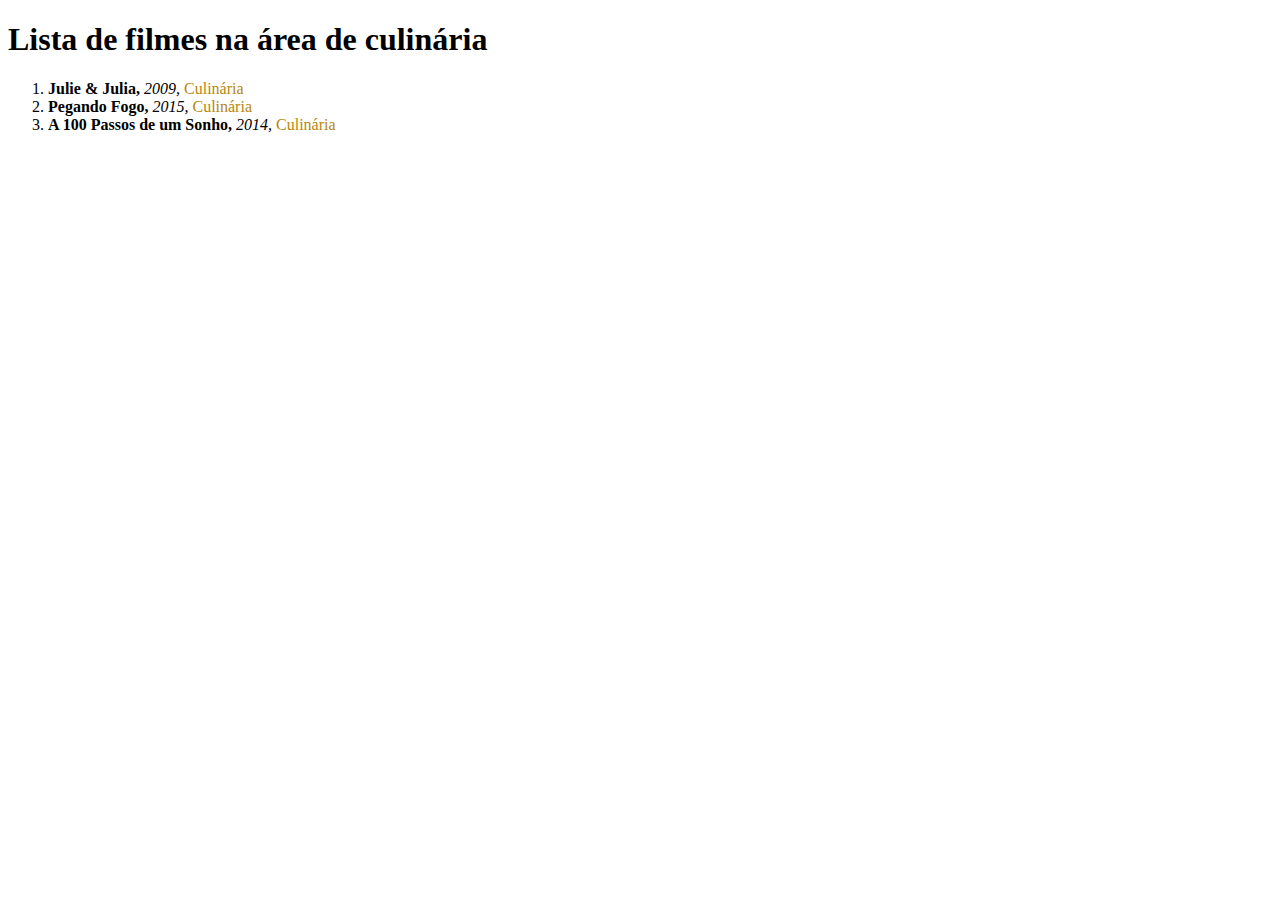
<file: Lista3/Atividade1/index.html>
<!DOCTYPE html>
<html lang="en">
<head>
    <meta charset="UTF-8">
    <meta name="viewport" content="width=, initial-scale=1.0">
    <title>Document</title>
</head>
<body>
    <h1>Lista de filmes na área de  culinária</h1>
    <ol>
        <li><b>Julie & Julia, </b><i>2009, </i><span style="color: #b8860b;">Culinária</span></li>
        <li><b>Pegando Fogo, </b><i>2015, </i><span style="color: #b8860b;">Culinária</span></li>
        <li><b>A 100 Passos de um Sonho, </b><i>2014, </i><span style="color: #b8860b;">Culinária</span></li>

    </ol>
    
</body>
</html>
</file>
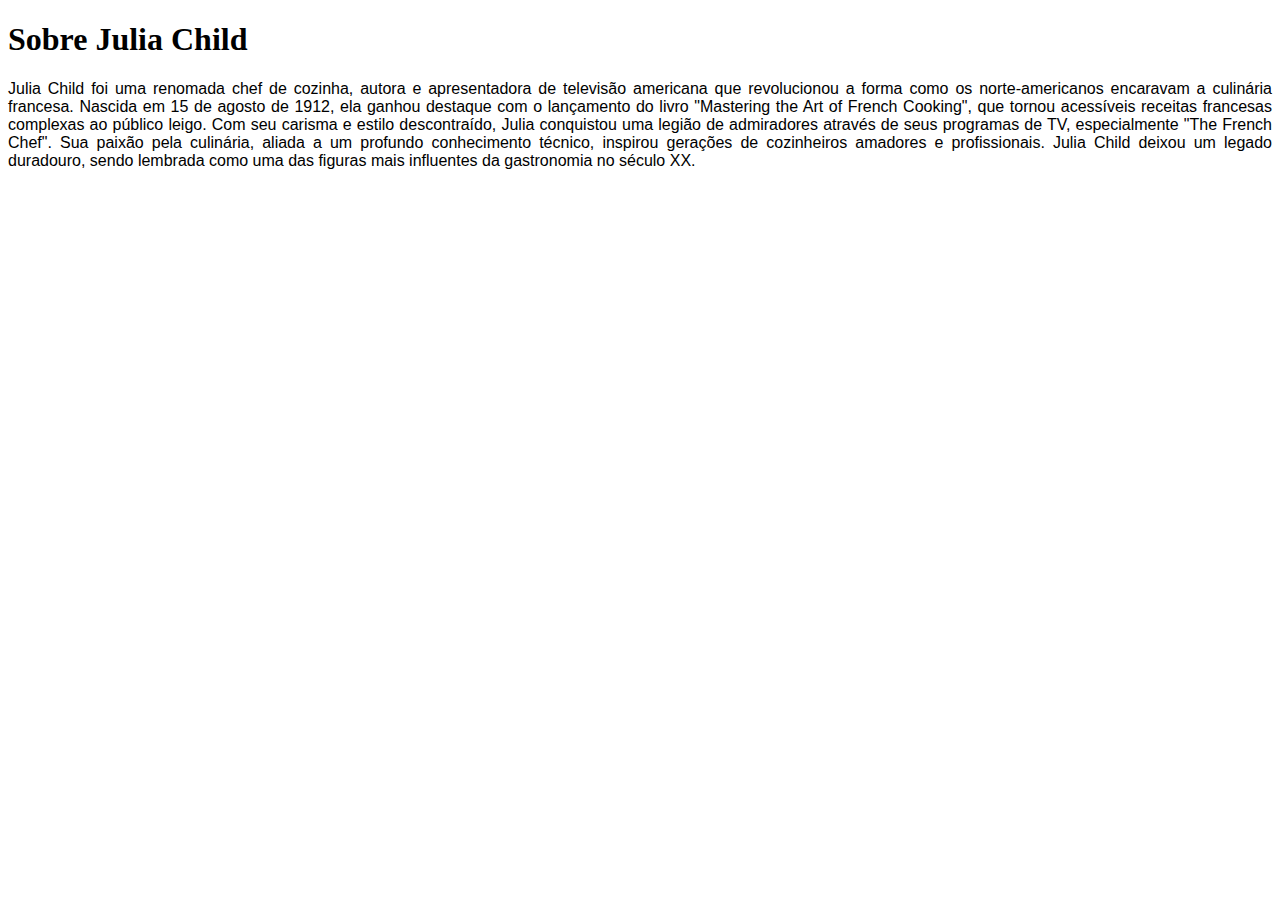
<file: Lista3/Atividade2/index.html>
<!DOCTYPE html>
<html lang="en">
<head>
    <meta charset="UTF-8">
    <meta name="viewport" content="width=device-width, initial-scale=1.0">
    <title>Document</title>
</head>
<body>
    <h1>Sobre Julia Child</h1>
    <p style="text-align: justify; font-family: Arial; font-size: 16px; ">
        Julia Child foi uma renomada chef de cozinha, autora e apresentadora de televisão americana que revolucionou a forma como os norte-americanos encaravam a culinária francesa. Nascida em 15 de agosto de 1912, ela ganhou destaque com o lançamento do livro "Mastering the Art of French Cooking", que tornou acessíveis receitas francesas complexas ao público leigo. Com seu carisma e estilo descontraído, Julia conquistou uma legião de admiradores através de seus programas de TV, especialmente "The French Chef". Sua paixão pela culinária, aliada a um profundo conhecimento técnico, inspirou gerações de cozinheiros amadores e profissionais. Julia Child deixou um legado duradouro, sendo lembrada como uma das figuras mais influentes da gastronomia no século XX.
    </p>
        
</body>
</html>
</file>
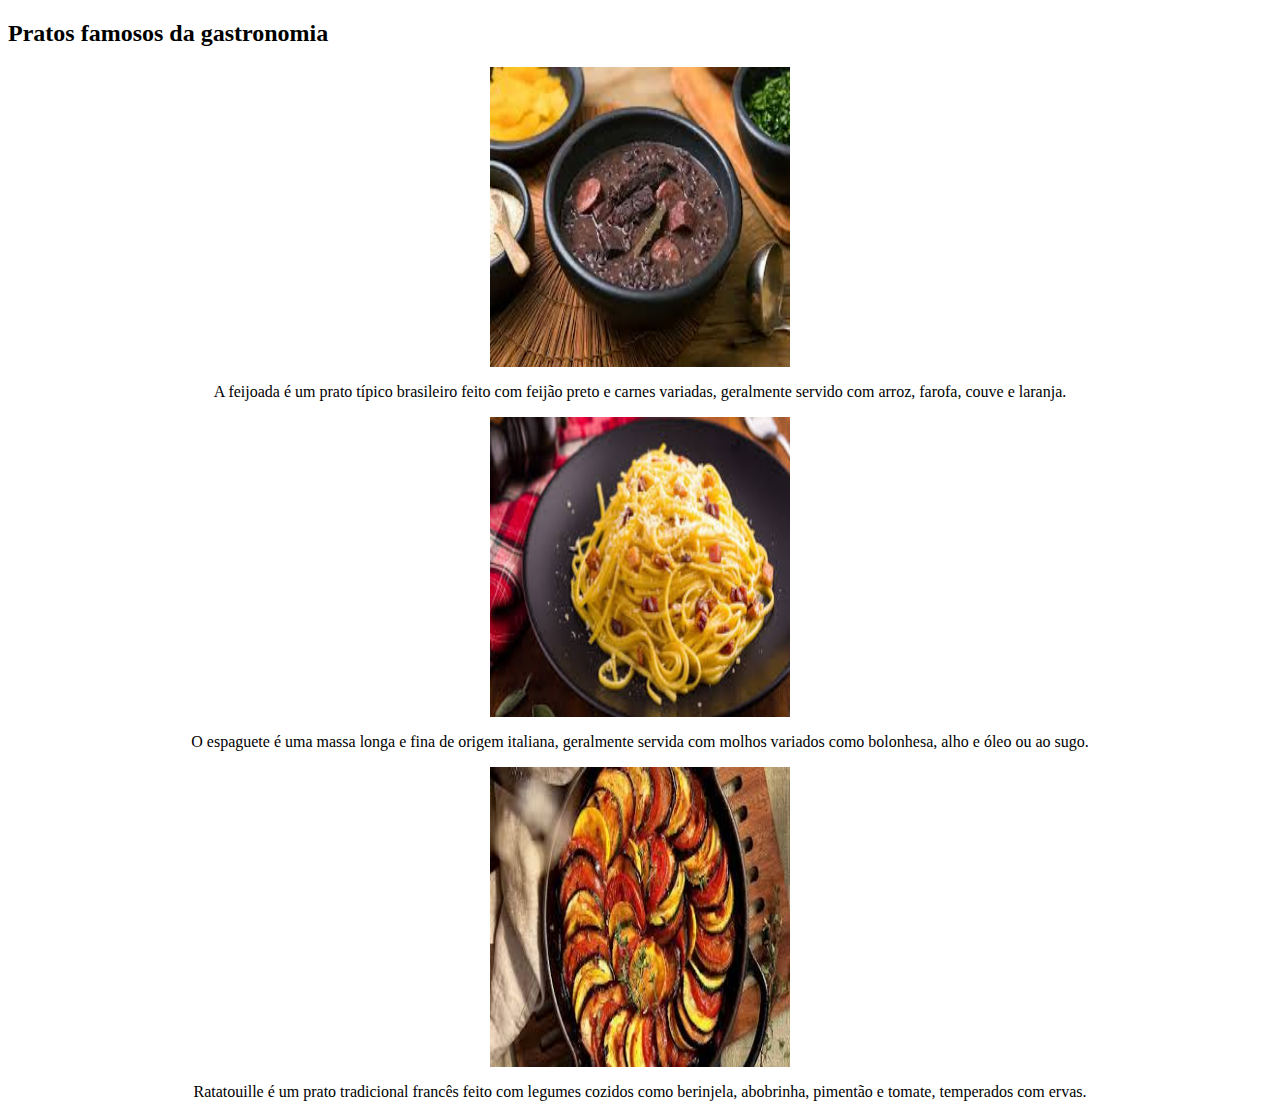
<file: Lista3/Atividade3/index.html>
<!DOCTYPE html>
<html lang="en">
<head>
    <meta charset="UTF-8">
    <meta name="viewport" content="width=device-width, initial-scale=1.0">
    <title>Document</title>
    <link rel="stylesheet" href="style.css">
</head>
<body>
    <h2>Pratos famosos da  gastronomia</h2>
    <img src="feijoada.jpeg" alt="">
    <p>A feijoada é um prato típico brasileiro feito com feijão preto e carnes variadas, geralmente servido com arroz, farofa, couve e laranja.</p>
    <img src="espaguete.jpeg" alt="">
    <p>O espaguete é uma massa longa e fina de origem italiana, geralmente servida com molhos variados como bolonhesa, alho e óleo ou ao sugo.</p>
    <img src="ratatouille.jpeg" alt="">
    <p>Ratatouille é um prato tradicional francês feito com legumes cozidos como berinjela, abobrinha, pimentão e tomate, temperados com ervas.</p>
</body>
</html>
</file>
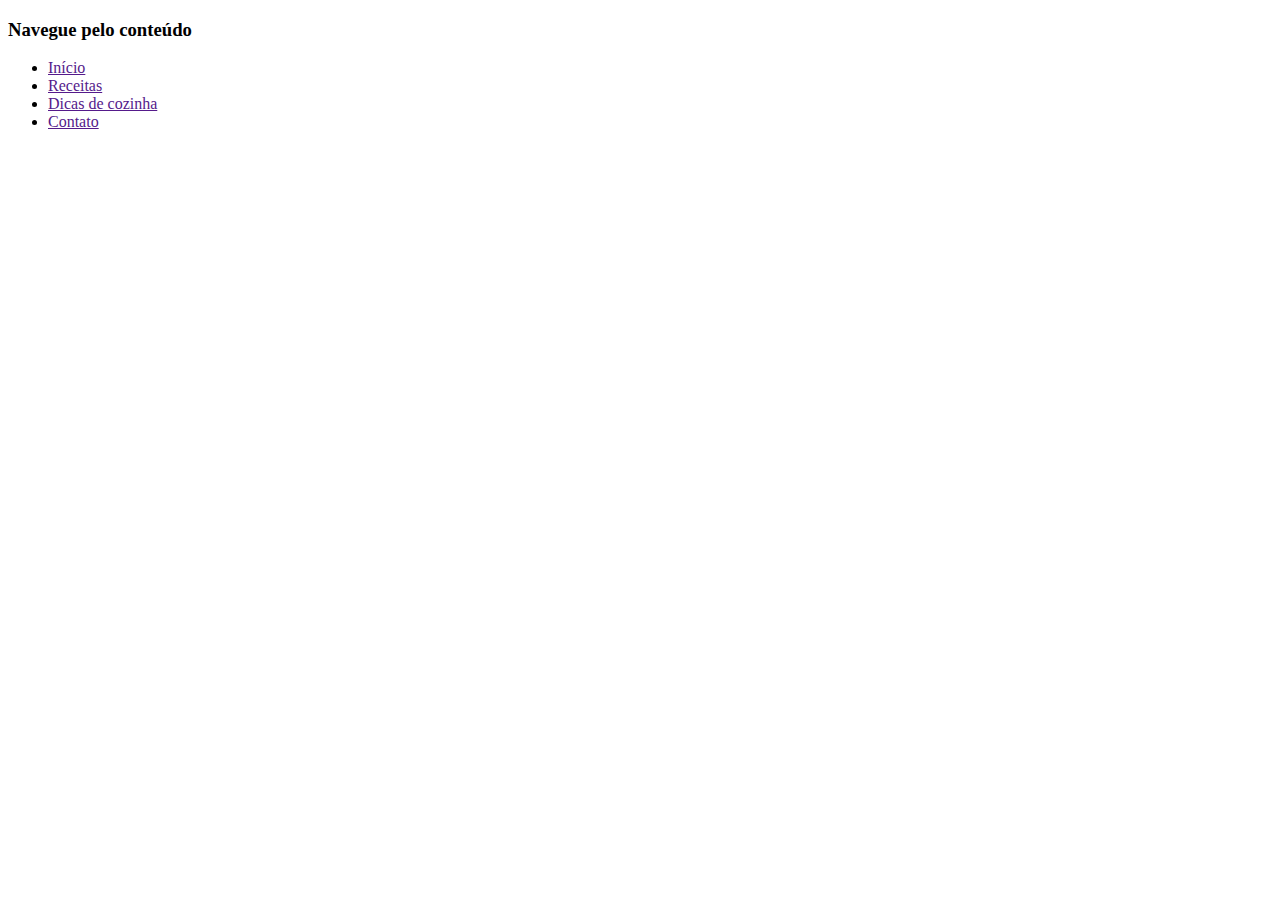
<file: Lista3/Atividade4/index.html>
<!DOCTYPE html>
<html lang="en">
<head>
    <meta charset="UTF-8">
    <meta name="viewport" content="width=device-width, initial-scale=1.0">
    <title>Document</title>
    <link rel="stylesheet" href="style.css">
</head>
<body>
    <h3>Navegue pelo conteúdo</h3>
    <ul>
        <li><a href="">Início</a></li>
        <li><a href="">Receitas</a></li>
        <li><a href="">Dicas de cozinha</a></li>
        <li><a href="">Contato</a></li>
    </ul>
</body>
</html>
</file>
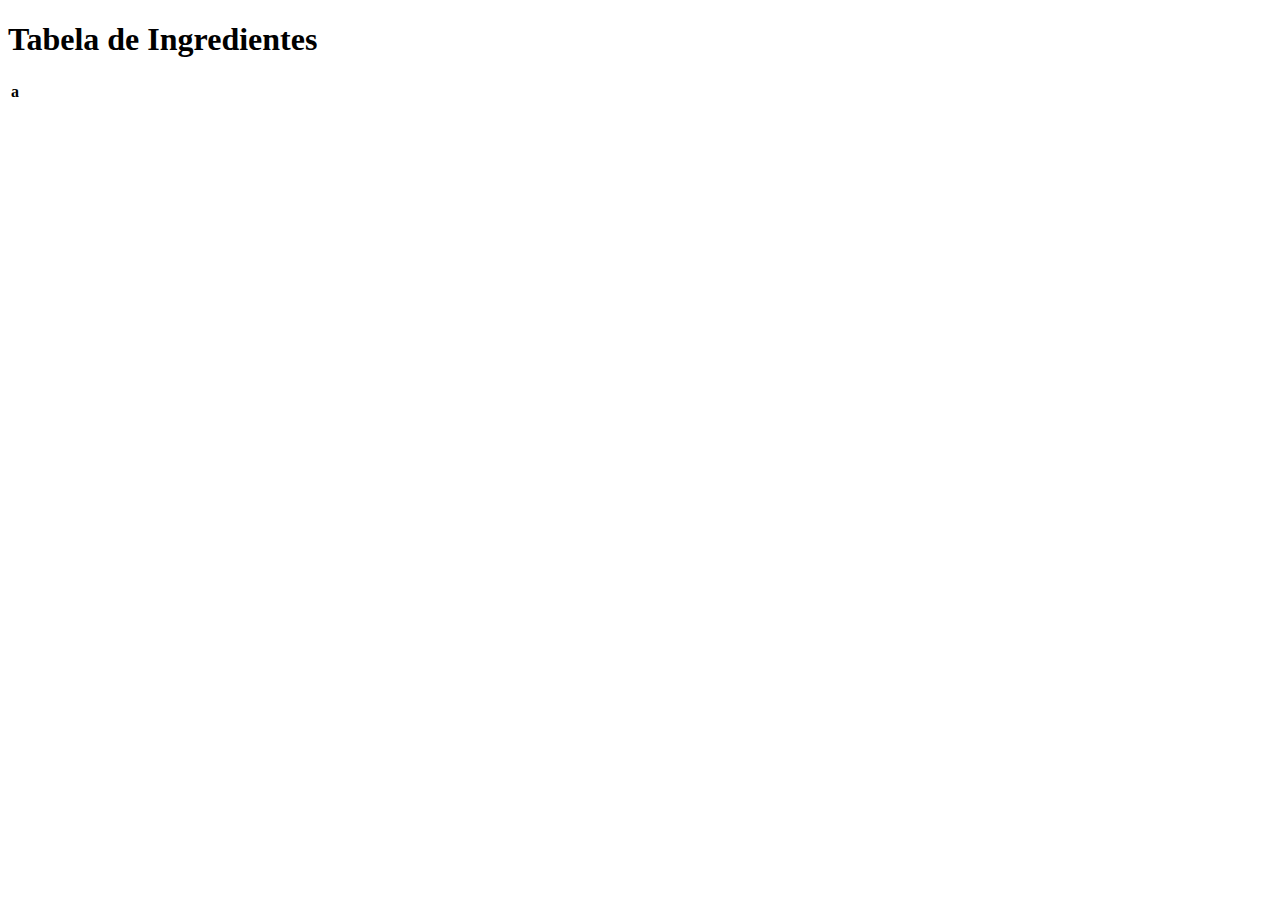
<file: Lista3/Atividade5/index.html>
<!DOCTYPE html>
<html lang="en">
<head>
    <meta charset="UTF-8">
    <meta name="viewport" content="width=device-width, initial-scale=1.0">
    <title>Tabela de Ingredientes</title>
</head>
<body>
    <h1>Tabela de Ingredientes</h1>
    <table>
        <thead>
            <th>a</th>
        </thead>
        
    </table>
</body>
</html>
</file>
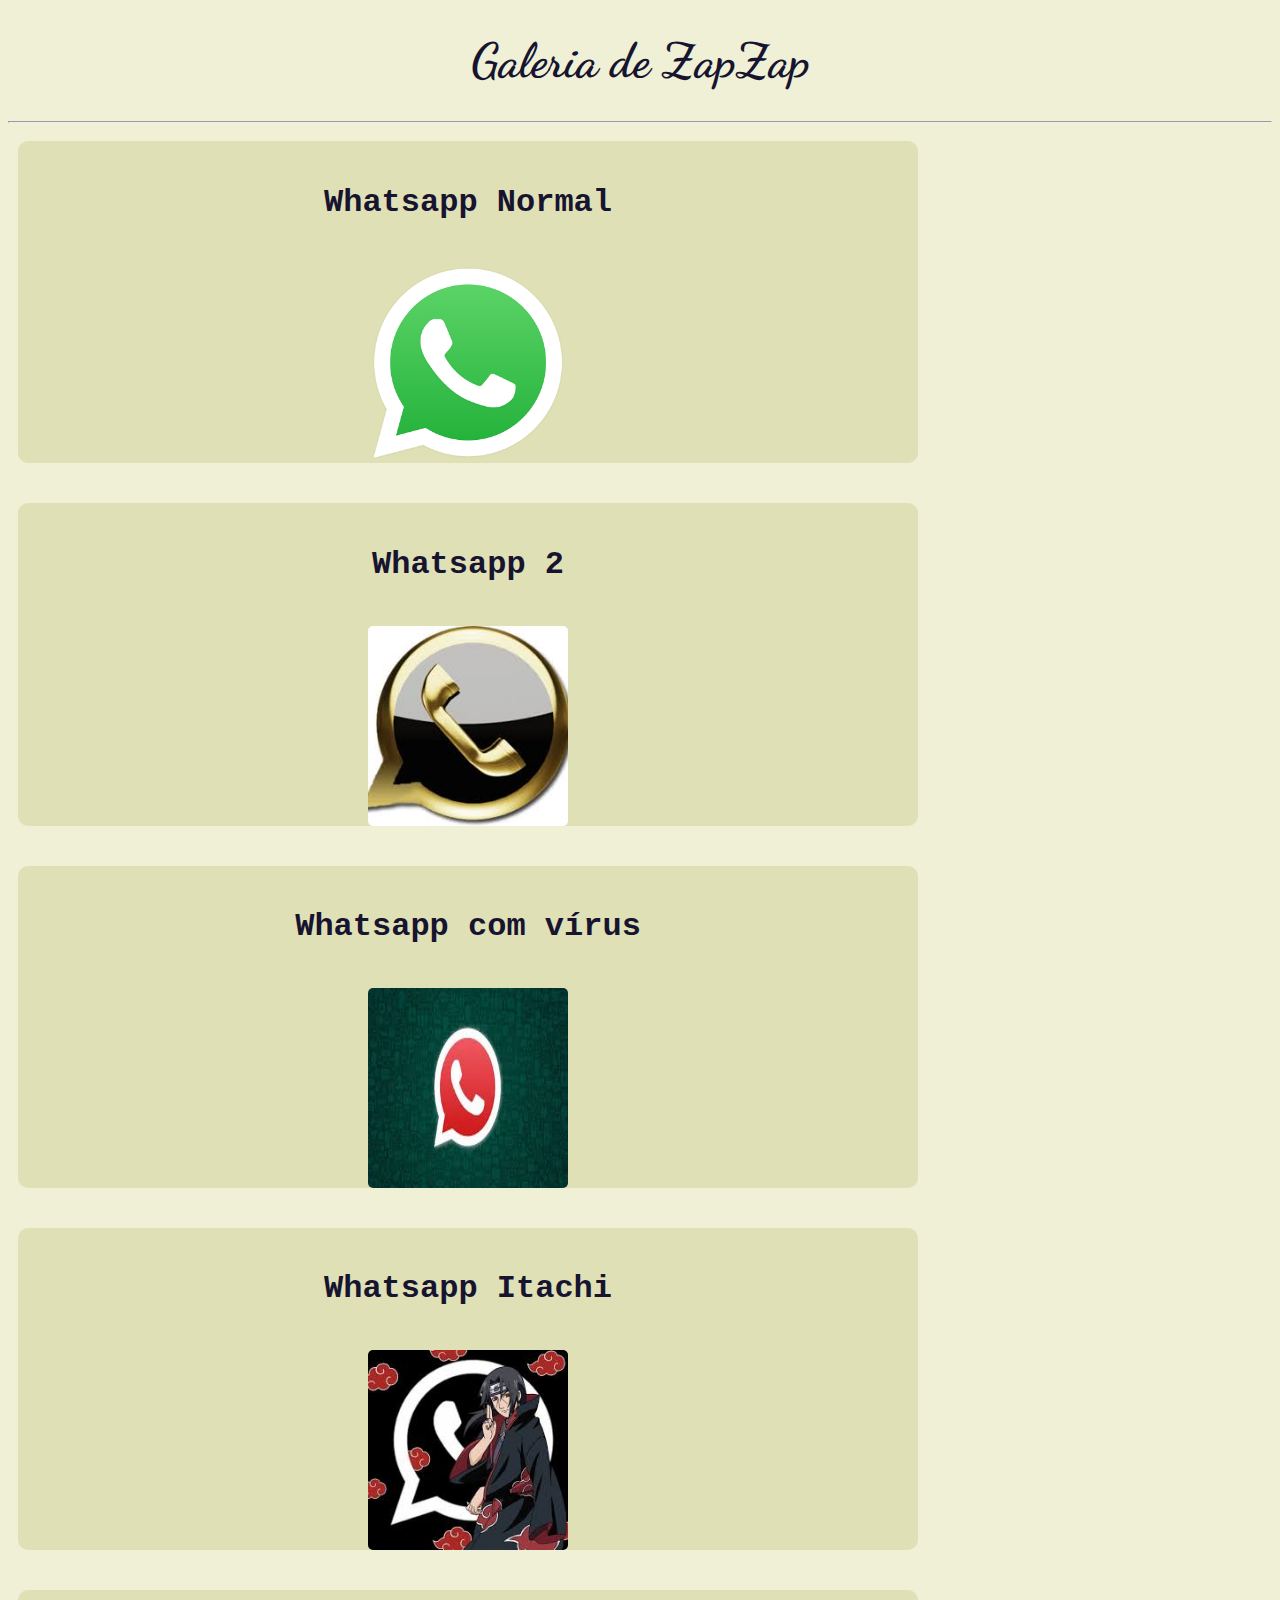
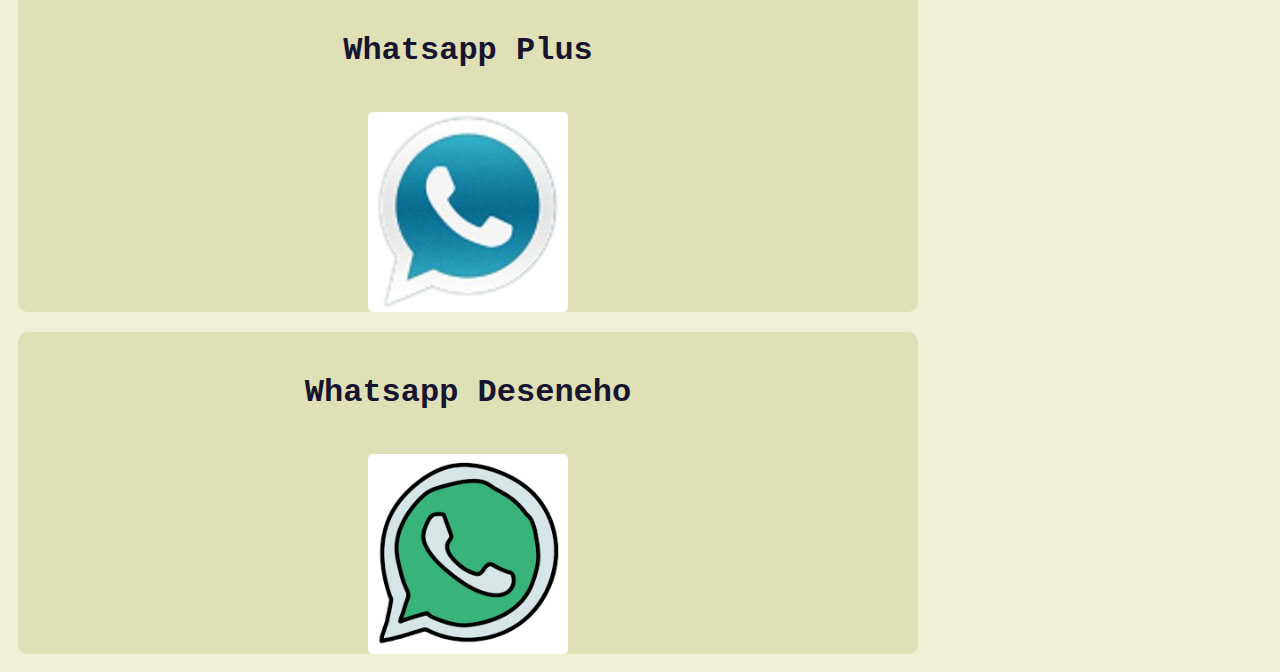
<file: HTML_e_CSS/Atividade1-Galeria/atividade1.html>
<!DOCTYPE html>
<html lang="en">
<head>
    <meta charset="UTF-8">
    <meta name="viewport" content="width=device-width, initial-scale=1.0">
    <title>Document</title>     
    <link rel="stylesheet" href="atividade1.css">
    <link rel="preconnect" href="https://fonts.googleapis.com">
    <link rel="preconnect" href="https://fonts.gstatic.com" crossorigin>
    <link href="https://fonts.googleapis.com/css2?family=Bungee+Tint&family=Dancing+Script:wght@400..700&display=swap" rel="stylesheet">
</head>
<body>
    <h1 class="tituloprincipal">Galeria de ZapZap</h1>
    <hr>
    <div class="divmaxima">

        <div class="item">
            <h4 class="tituloimagem">Whatsapp Normal</h4>
            <img 
            src="./assets/imagem1.png" 
            alt="Zap Normal"
        height="200px"
        width="200px">
    </div>
    <div class="item">
        <h4 class="tituloimagem">Whatsapp 2</h4>
        <img 
        src="./assets/imagem2.jpeg"
        alt="Zap2"
        height="200px"
        width="200px">
    </div>
    <div class="item">
        <h4 class="tituloimagem">Whatsapp com vírus</h4>
        <img 
        src="./assets/imagem3.jpeg"
        alt="Zap virus"
        height="200px"
        width="200px">
    </div>
    <div class="item">
        <h4 class="tituloimagem">Whatsapp Itachi</h4>
        <img 
        src="./assets/imagem4.jpeg"
        alt="Zap naruto"
        height="200px"
        width="200px">
    </div>
    <div class="item">
        <h4 class="tituloimagem">Whatsapp Plus</h4>
        <img 
        src="./assets/imagem5.jpeg"
        alt="Zap plus"
        height="200px"
        width="200px">
    </div>
</div>
<div class="divmaxima2">

    <div class="item">
        <h4 class="tituloimagem">Whatsapp Deseneho</h4>
        <img 
        src="./assets/imagem6.png"
        alt="Zap desenho"
        height="200px"
        width="200px">
    </div>
</div>
</body>
</html>
</file>
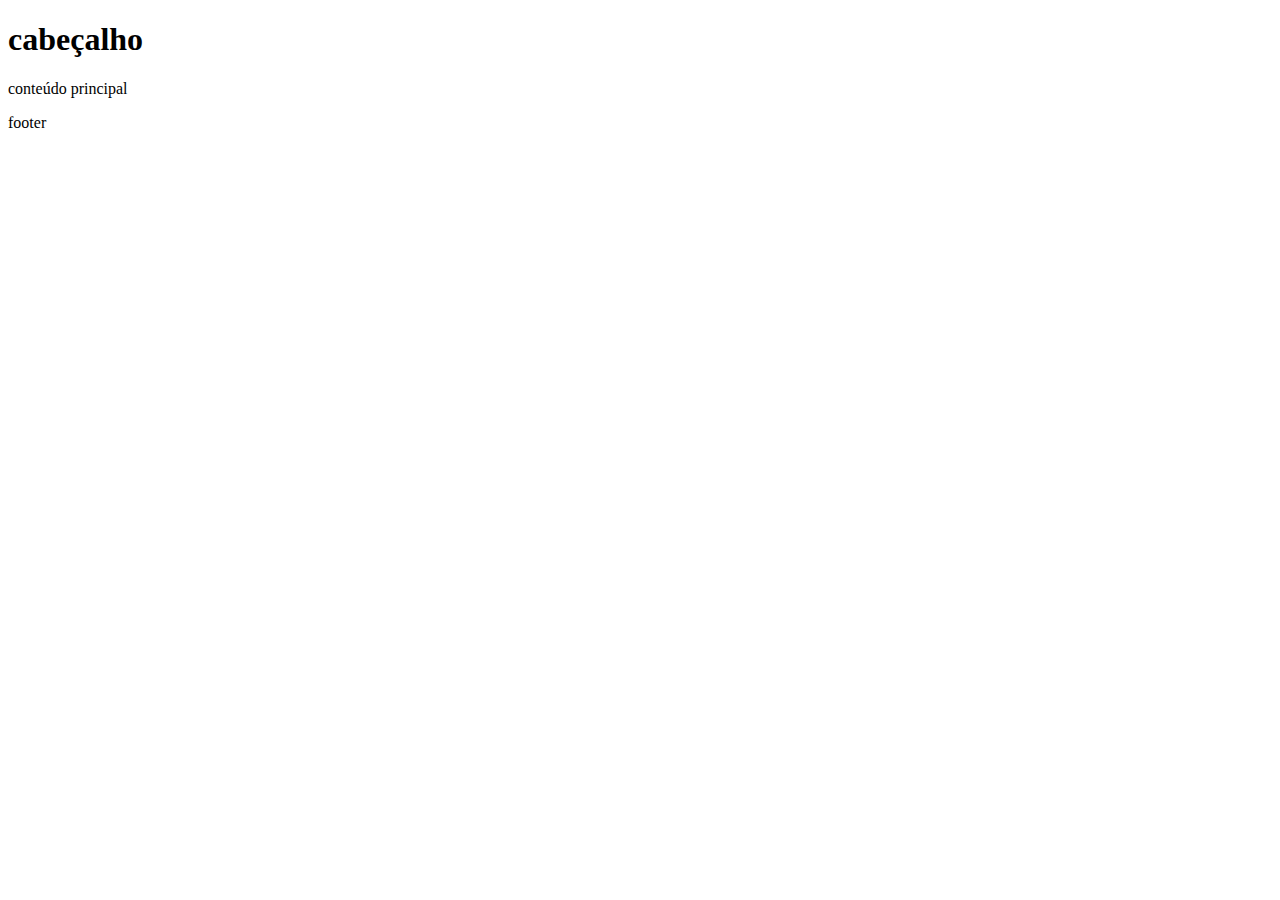
<file: HTML_e_CSS/Atividade2/listahtml1.html>
<!DOCTYPE html>
<html lang="en">
<head>
    <meta charset="UTF-8">
    <meta name="viewport" content="width=device-width, initial-scale=1.0">
    <title>Document</title>
    <link rel="icon" href="/HTML_e_CSS/Atividade2/file_type_html_icon_130541.ico" type="image/x-icon">
</head>
<body>
    
    <div><header><h1>cabeçalho</h1></header></div>
    <div><p>conteúdo principal</p></div>
    <div><footer><p>footer</p></footer></div>

</body>
</html>
</file>
<file: Lista3/Atividade3/style.css>
img {
    display: block;
    margin: 0 auto;
    width: 300px;
    height: 300px;
}

p {
    text-align: center;
}
</file>
<file: Lista3/Atividade4/style.css>
a:hover {
    color: green;
}
</file>
<file: HTML_e_CSS/Atividade1-Galeria/atividade1.css>
body {
    background-color: #eff0d5;
    color: white;
}
.divmaxima {
    display: flex;
    flex-wrap: wrap;
    gap: 20px;
    justify-content: space-between;

}
.item{
    background-color: #e0e0b6;
    width: 900px;
    border-radius: 10px;
    margin: 10px;
    transition: transform 0.3s ease;
}

img{
    display: block;
    margin-left: auto;
    margin-right: auto;
    border-radius: 5px;
}

.item:hover {
   
    transform: scale(1.1); 
}

.tituloimagem {
    color: #171430;
    text-align: center;
    font-family:'Courier New', Courier, monospace;
    font-size:xx-large;
}

.tituloprincipal {
    text-align: center;
    font-size: 300%;
    color: #171430;
    font-family: 'Dancing Script';
}

.divmaxima2 {
    display: flex;
}
</file>
